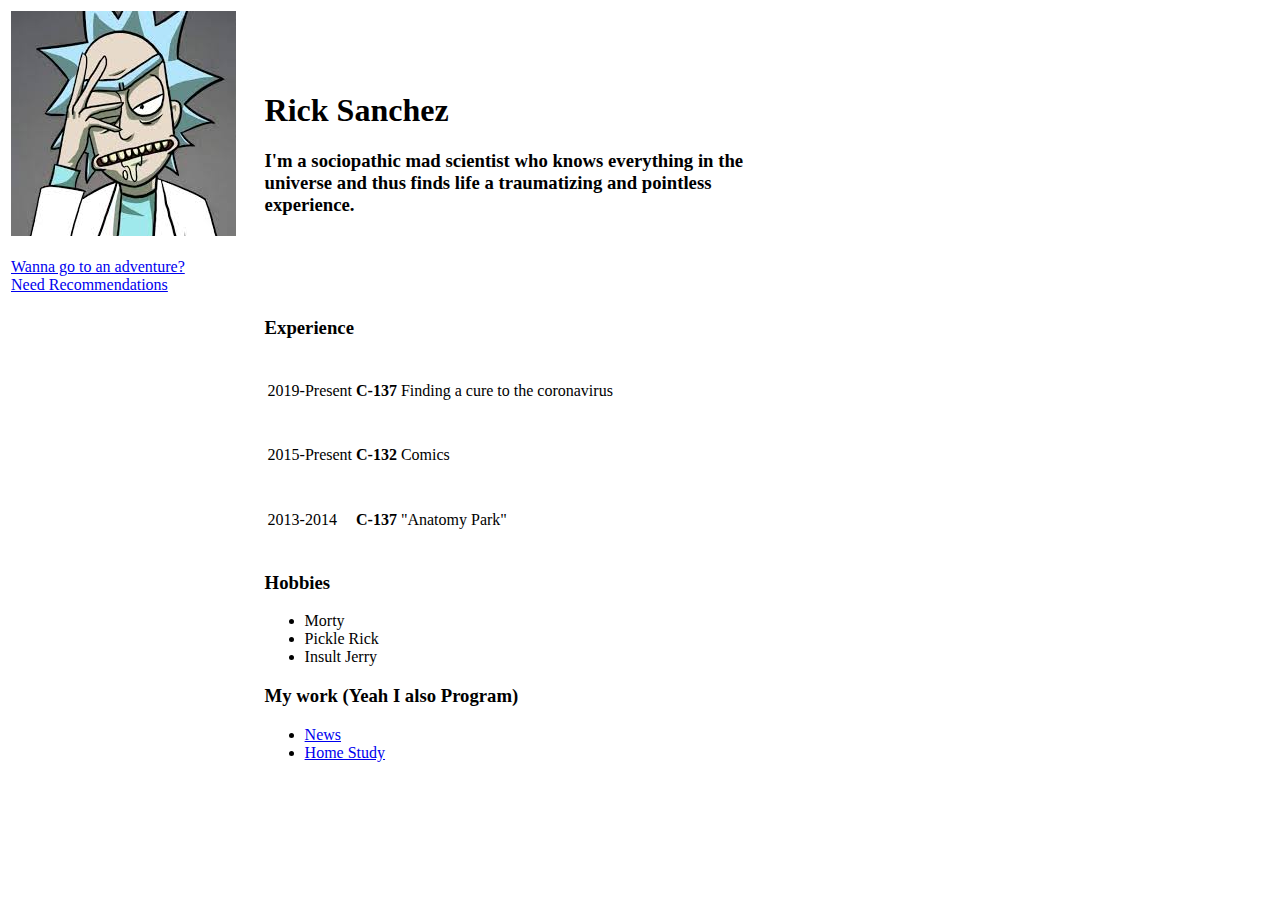
<file: protfolio/index.html>
<!DOCTYPE html>
<html lang="en">
<head>
    <meta charset="UTF-8">
    <title>Personal Protfolio</title>
</head>
<body>
    <table>
        <tr><td>
            <img src="[data-uri]"
                 alt="profile">
            <div>
                <br>
                <a href="./form.html">Wanna go to an adventure?</a>
                <br>
                <a href="./recommendations.html">Need Recommendations</a>
            </div>
        </td>
            <td><h1> Rick Sanchez </h1>
                <h3 style="width: 50%"> I'm a sociopathic mad scientist who knows everything in the universe and thus finds life a
                    traumatizing and
                    pointless experience.</h3>
            </td>
        </tr>
        <tr>
            <td style="width: 20%">
            </td>
            <td>
                <div>
                    <h3> Experience </h3>
                    <table>
                        <tr>
                            <td>2019-Present</td>
                            <td><h4>C-137</h4></td>
                            <td>Finding a cure to the coronavirus</td>
                        </tr>
                        <tr>
                            <td>2015-Present</td>
                            <td><h4>C-132</h4></td>
                            <td>Comics</td>
                        </tr>
                        <tr>
                            <td>2013-2014</td>
                            <td><h4>C-137</h4></td>
                            <td>"Anatomy Park"</td>
                        </tr>
                    </table>
                    <h3> Hobbies </h3>
                    <ul>
                        <li>Morty</li>
                        <li>Pickle Rick</li>
                        <li>Insult Jerry</li>
                    </ul>

                    <h3> My work (Yeah I also Program) </h3>
                    <ul>
                        <li>
                            <a href="../html-basic/index.html">News</a>
                        </li>
                        <li>
                            <a href="../html-multimedia/index.html">Home Study</a>
                        </li>
                    </ul>
                </div>
            </td>
    </table>
</body>
</html>
</file>
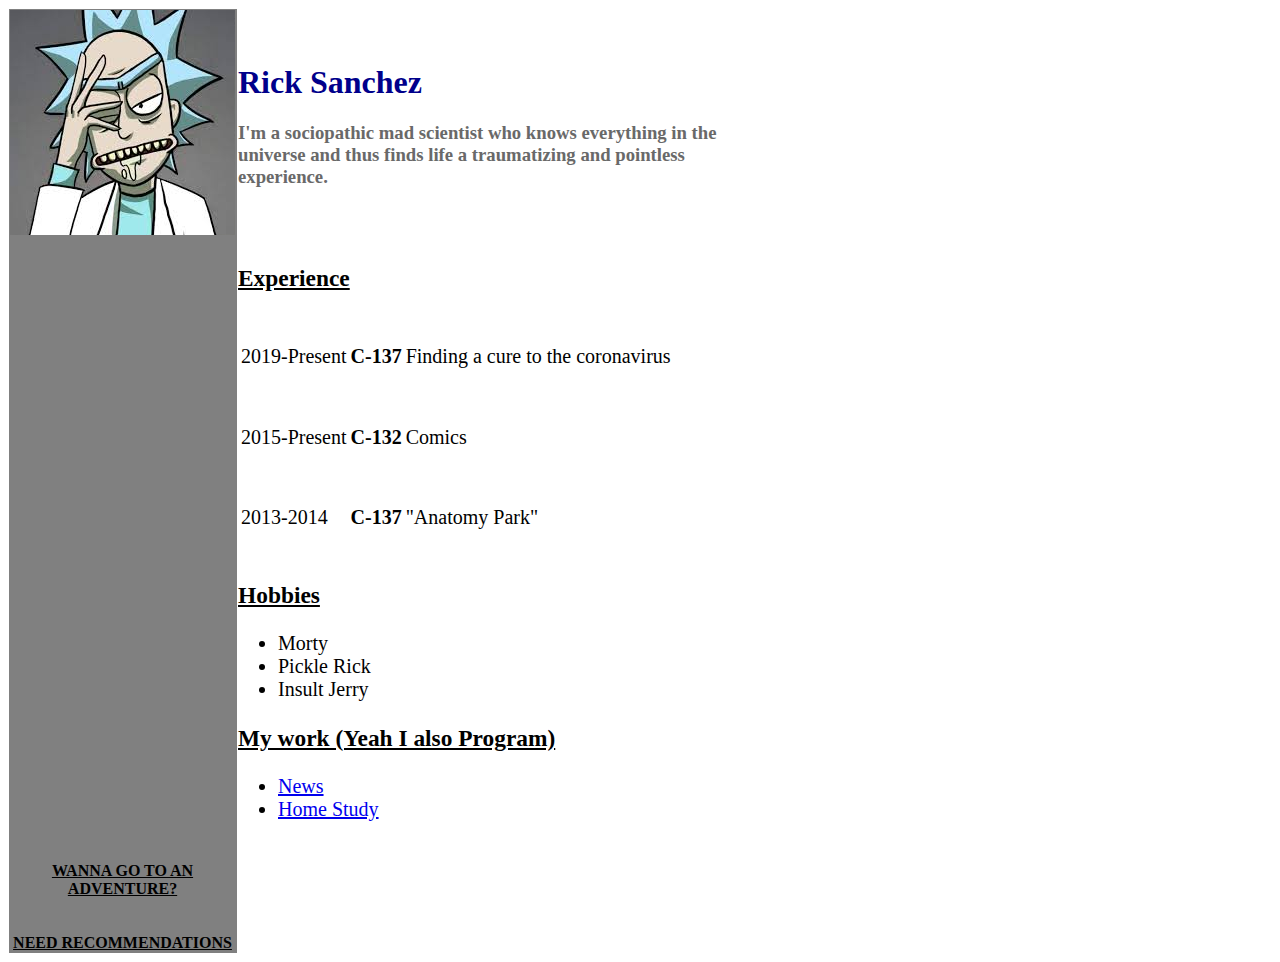
<file: table-forms/index.html>
<!DOCTYPE html>
<html lang="en">
<head>
    <meta charset="UTF-8">
    <title>Personal Protfolio</title>
    <link rel="stylesheet" type="text/css" href="../css/main.css">
</head>
<body>
    <table border="1" class="gong-table">
        <tr>
            <td class="left-side-bar">
            <img src="[data-uri]"
                 alt="profile">
        </td>
            <td><h1 class="main-header"> Rick Sanchez </h1>
                <h3 class="sub-title"> I'm a sociopathic mad scientist who knows everything in the universe and thus finds life a
                    traumatizing and
                    pointless experience.</h3>
            </td>
        </tr>
        <tr>
            <td class="left-side-bar">
            </td>
            <td>
                <div class="content">
                    <h3 class="sub-header"> Experience </h3>
                    <table>
                        <tr>
                            <td>2019-Present</td>
                            <td><h4>C-137</h4></td>
                            <td>Finding a cure to the coronavirus</td>
                        </tr>
                        <tr>
                            <td>2015-Present</td>
                            <td><h4>C-132</h4></td>
                            <td>Comics</td>
                        </tr>
                        <tr>
                            <td>2013-2014</td>
                            <td><h4>C-137</h4></td>
                            <td>"Anatomy Park"</td>
                        </tr>
                    </table>
                    <h3 class="sub-header"> Hobbies </h3>
                    <ul>
                        <li>Morty</li>
                        <li>Pickle Rick</li>
                        <li>Insult Jerry</li>
                    </ul>

                    <h3 class="sub-header"> My work (Yeah I also Program) </h3>
                    <ul>
                        <li>
                            <a href="../html-basic/index.html">News</a>
                        </li>
                        <li>
                            <a href="../html-multimedia/index.html">Home Study</a>
                        </li>
                    </ul>
                </div>
            </td>
        <tr>
        <td class="left-side-bar">
        <div class="link-container">
            <br>
            <a class="link" href="./form.html">Wanna go to an adventure?</a>
            <br>
            <br>
            <br>
            <a class="link" href="./recommendations.html">Need Recommendations</a>
        </div>
        </td>
    </tr>
    </table>
</body>
</html>
</file>
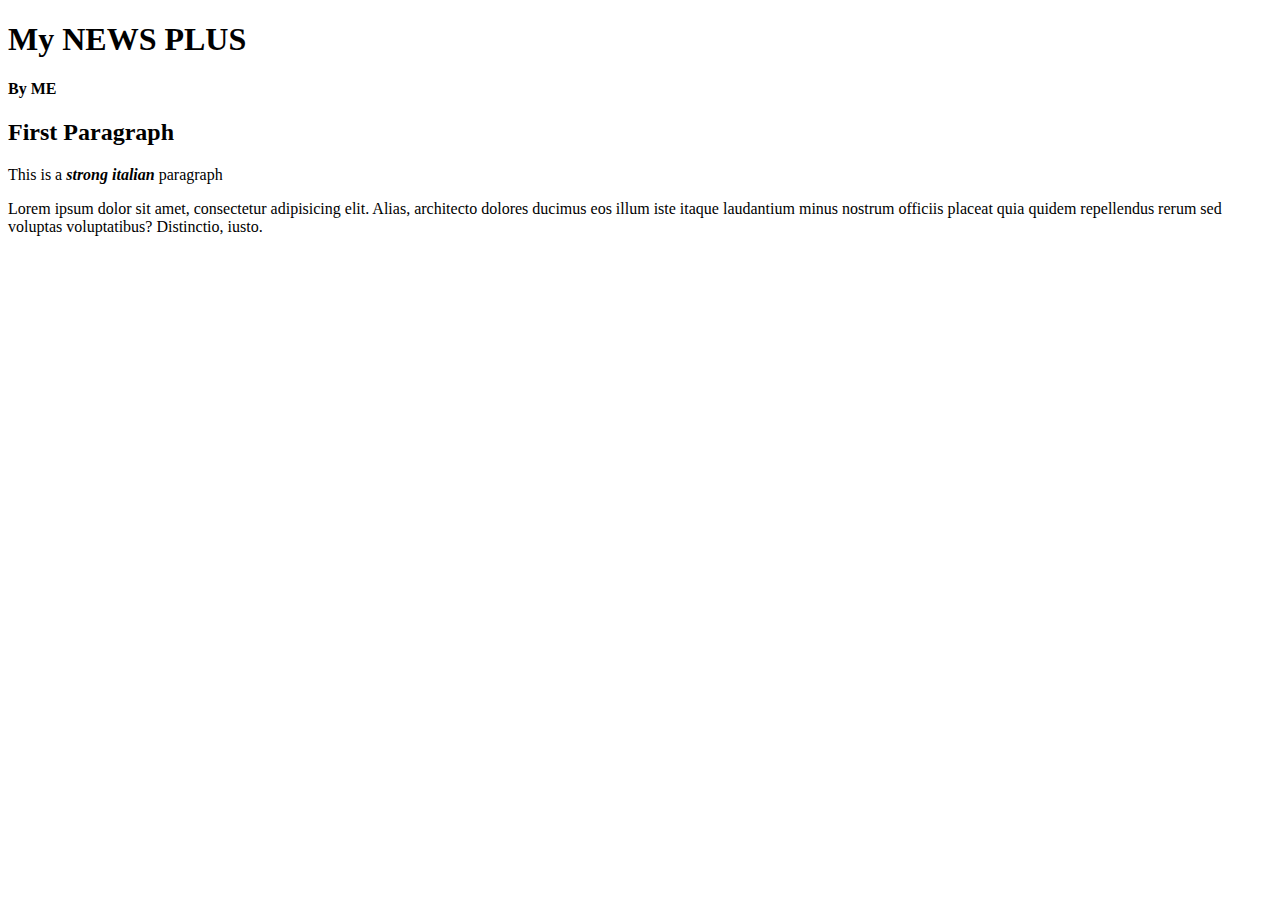
<file: html-basic/newsPlus.html>
<!DOCTYPE html>
<html lang="en">
<head>
    <meta charset="UTF-8">
    <title>PLUS</title>
</head>
<body>
    <h1>My NEWS PLUS</h1>
    <h4>By ME</h4>
    <h2>First Paragraph</h2>
    <p> This is a <strong> <em> strong italian </em> </strong> paragraph </p>
    <p>Lorem ipsum dolor sit amet, consectetur adipisicing elit. Alias, architecto dolores ducimus eos illum iste
        itaque
        laudantium minus nostrum officiis placeat quia quidem repellendus rerum sed voluptas voluptatibus?
        Distinctio,
        iusto.</p>
</body>
</html>
</file>
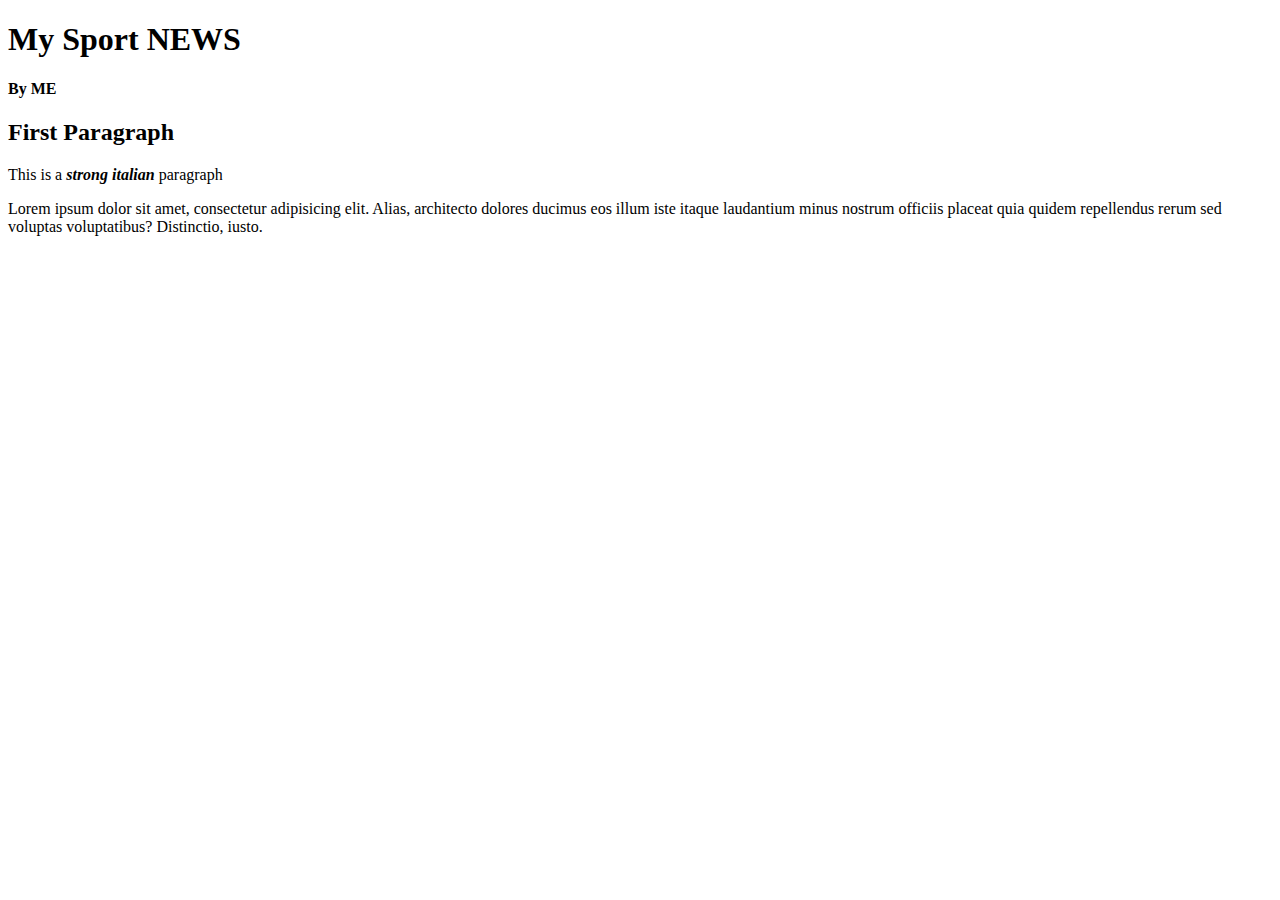
<file: html-basic/newsSport.html>
<!DOCTYPE html>
<html lang="en">
<head>
    <meta charset="UTF-8">
    <title>Sport</title>
</head>
<body>
    <h1>My Sport NEWS</h1>
    <h4>By ME</h4>
    <h2>First Paragraph</h2>
    <p> This is a <strong> <em> strong italian </em> </strong> paragraph </p>
    <p>Lorem ipsum dolor sit amet, consectetur adipisicing elit. Alias, architecto dolores ducimus eos illum iste
        itaque
        laudantium minus nostrum officiis placeat quia quidem repellendus rerum sed voluptas voluptatibus?
        Distinctio,
        iusto.</p>
</body>
</html>
</file>
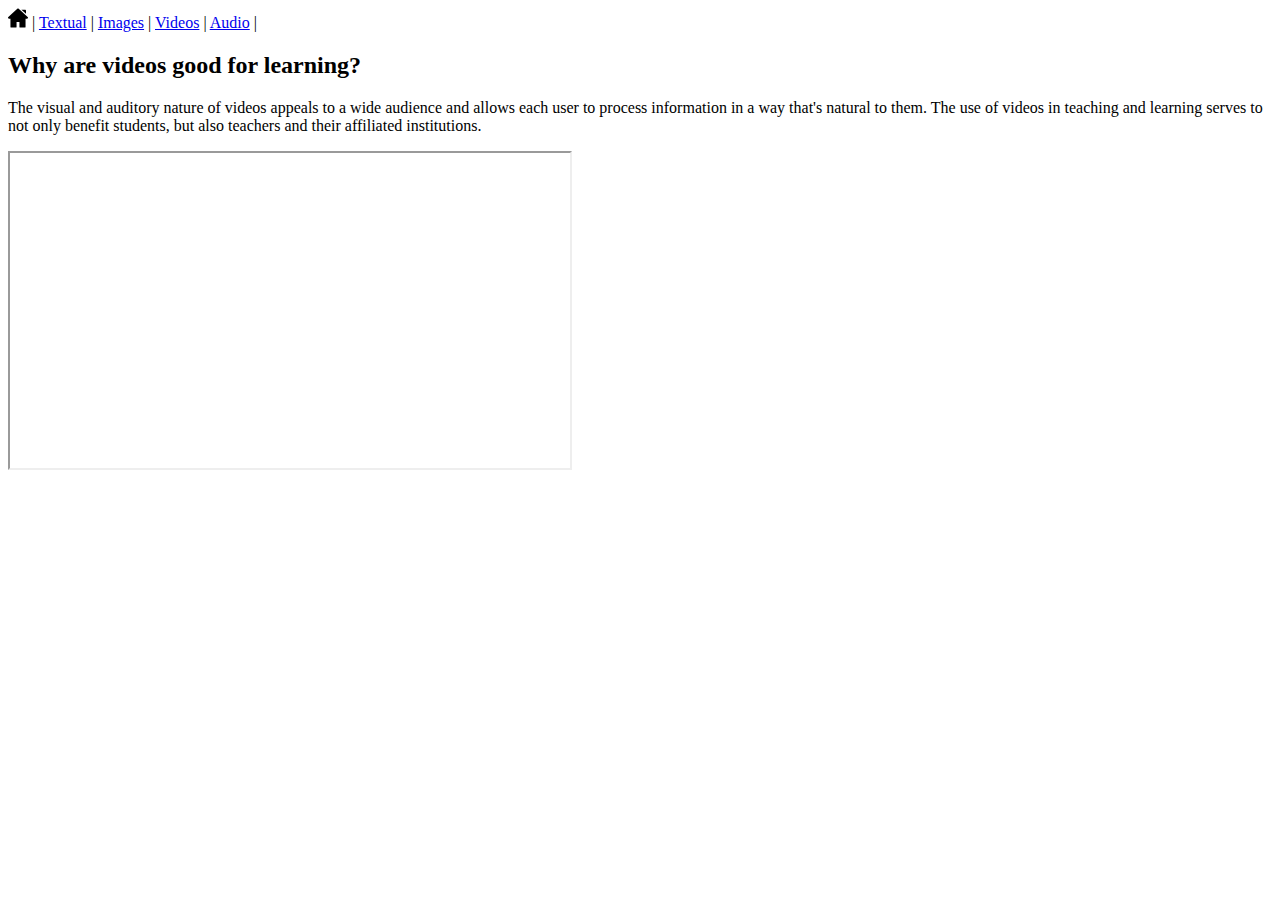
<file: html-multimedia/video.html>
<!DOCTYPE html>
<html lang="en">
<head>
    <meta charset="UTF-8">
    <title>Title</title>
</head>
<body>
    <nav>
        <a href="index.html">
            <img alt="home" width="20" src="../assets/home.svg"></a> |
        <a href="text.html">Textual</a> |
        <a href="img.html">Images</a> |
        <a href="video.html">Videos</a> |
        <a href="audio.html">Audio</a> |
    </nav>
    <div>
        <h2>Why are videos good for learning?</h2>
        <p> The visual and auditory nature of videos appeals to a wide audience and allows each user to process
            information in a way that's natural to them. The use of videos in teaching and learning serves to not only
            benefit students, but also teachers and their affiliated institutions.</p>
    </div>
    <iframe sandbox="allow-presentation allow-same-origin allow-scripts" width="560" height="315" src="https://www.youtube.com/embed/UB1O30fR-EE"
            allow="accelerometer; autoplay; encrypted-media; gyroscope; picture-in-picture" allowfullscreen></iframe>
</body>
</html>
</file>
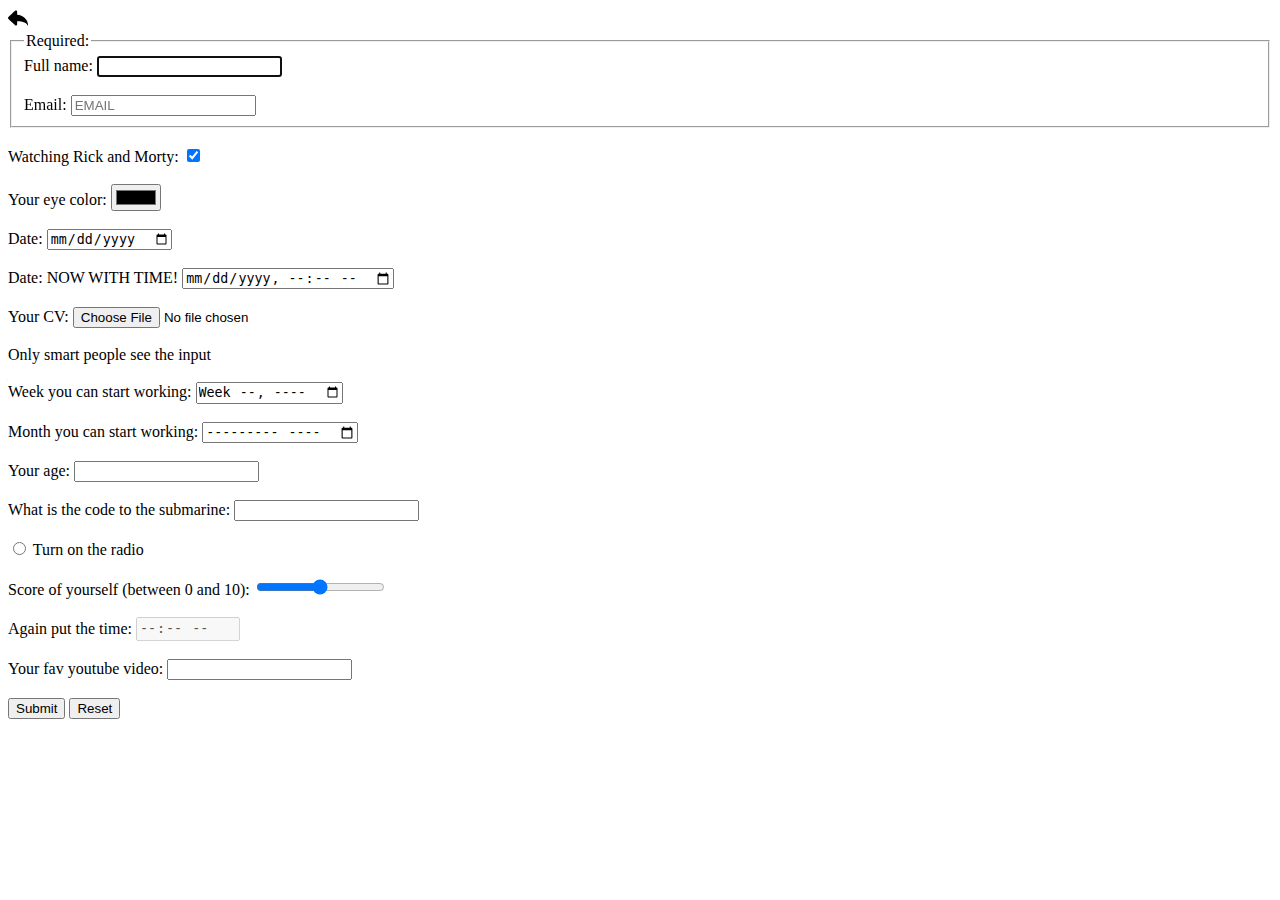
<file: protfolio/form.html>
<!DOCTYPE html>
<html lang="en">
<head>
    <meta charset="UTF-8">
    <title>Form</title>
</head>
<body>
    <nav>
        <a href="index.html">
            <img alt="Back" width="20" src="../assets/back.svg"></a>
    </nav>
    <form action="index.html" method="get">
        <fieldset>
            <legend>Required:</legend>
            <label for="fname">Full name:</label>
            <input autofocus type="text" id="fname" name="fname" required><br>
            <br>
            <label for="email">Email:</label>
            <input placeholder="EMAIL" type="email" id="email" name="email" required><br>
        </fieldset>
        <br>
        <label for="isWatching">Watching Rick and Morty:</label>
        <input type="checkbox" id="isWatching" name="isWatching" checked><br>
        <br>
        <label for="favColor">Your eye color:</label>
        <input type="color" id="favColor" name="favColor"><br>
        <br>
        <label for="dateOfSubmit">Date:</label>
        <input type="date" id="dateOfSubmit" name="dateOfSubmit"><br>
        <br>
        <label for="dateAndTimeOfSubmit">Date: NOW WITH TIME!</label>
        <input type="datetime-local" id="dateAndTimeOfSubmit" name="dateAndTimeOfSubmit"><br>
        <br>
        <label for="cv">Your CV:</label>
        <input type="file" id="cv" name="cv" required><br>
        <br>
        <label for="hidden">Only smart people see the input</label>
        <input type="hidden" id="hidden" name="hidden"><br>
        <br>
        <label for="week">Week you can start working:</label>
        <input type="week" id="week" name="week"><br>
        <br>
        <label for="month">Month you can start working:</label>
        <input type="month" id="month" name="month"><br>
        <br>
        <label for="age">Your age:</label>
        <input type="number" id="age" name="age"><br>
        <br>
        <label for="code">What is the code to the submarine:</label>
        <input type="password" id="code" name="code"><br>
        <br>
        <input type="radio" id="turnOn" name="turnOn">
        <label for="turnOn">Turn on the radio</label><br>
        <br>
        <label for="scpre">Score of yourself (between 0 and 10):</label>
        <input type="range" id="scpre" name="scpre" min="0" max="10"><br>
        <br>
        <label for="time">Again put the time:</label>
        <input type="time" id="time" name="time" disabled><br>
        <br>
        <label for="url">Your fav youtube video:</label>
        <input type="url" id="url" name="url"><br>

        <br>
        <input type="submit" value="Submit">
        <input type="reset" value="Reset">
    </form>
</body>
</html>
</file>
<file: css/main.css>
.sub-title {
    width: 50%;
    color: dimgrey;
    font-weight: 600;
}

.main-header {
    color: darkblue;
}

.sub-header {
    text-decoration: underline;
}

.content {
    font-size: 20px;
}

.left-side-bar {
    width: 5%;
    background-color: grey;
}

.gong-table {
    border-collapse: collapse;
    border-color: transparent;
}

.link-container {
    text-align: center;
}

.link-container .link {
    text-transform: uppercase;
    font-weight: bold;
    color: black;
}
</file>
